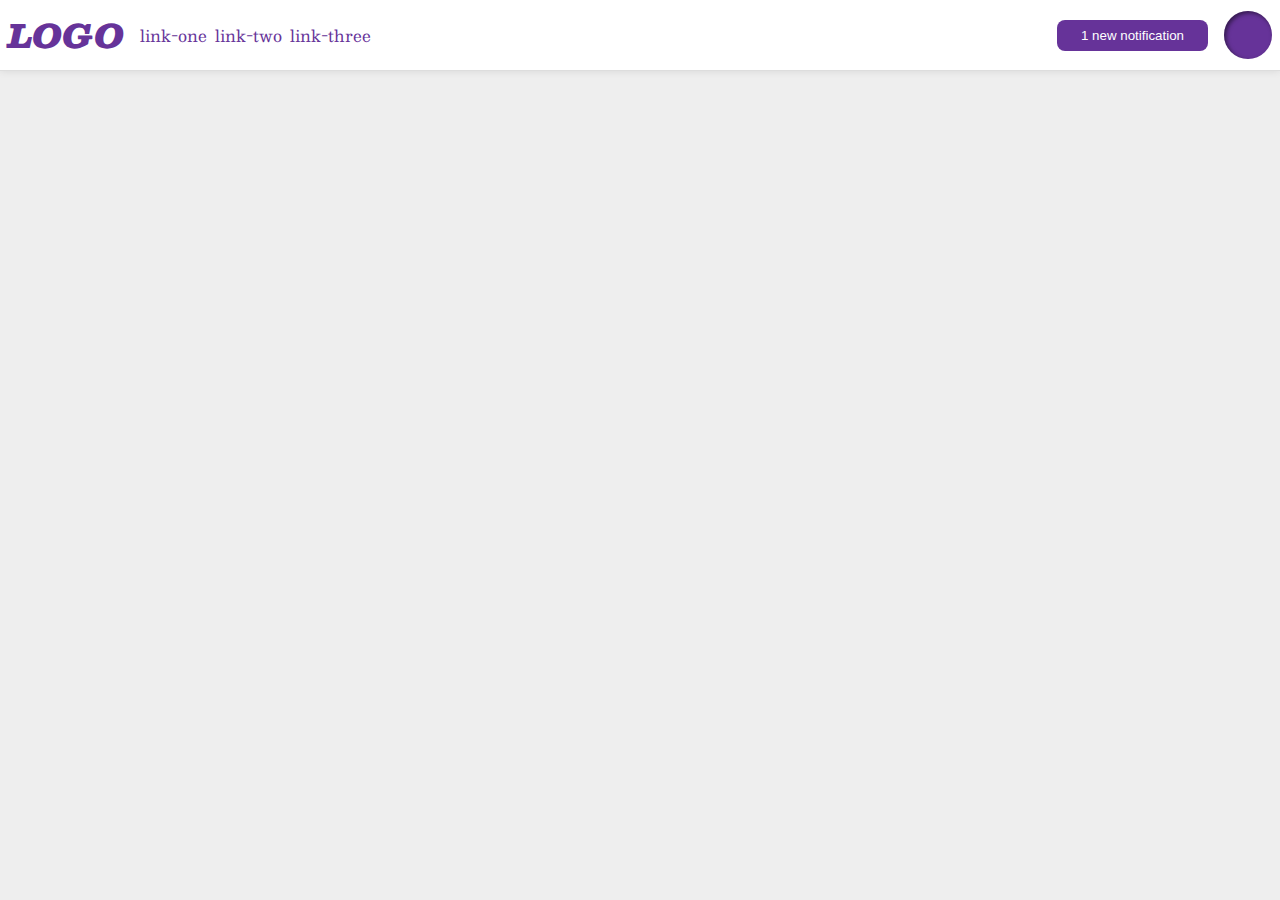
<file: flex/03-flex-header-2/index.html>
<!DOCTYPE html>
<html lang="en">
  <head>
    <meta charset="UTF-8" />
    <meta http-equiv="X-UA-Compatible" content="IE=edge" />
    <meta name="viewport" content="width=device-width, initial-scale=1.0" />
    <title>Flex Header 2</title>
    <link rel="stylesheet" href="style.css" />
  </head>
  <body>
    <div class="header">
      <div class="left-links">
        <div class="logo">LOGO</div>
        <ul class="links">
          <li><a href="google.com">link-one</a></li>
          <li><a href="google.com">link-two</a></li>
          <li><a href="google.com">link-three</a></li>
        </ul>
      </div>
      <div class="right-links">
        <button class="notifications">1 new notification</button>
        <div class="profile-image"></div>
      </div>
    </div>
  </body>
</html>
</file>
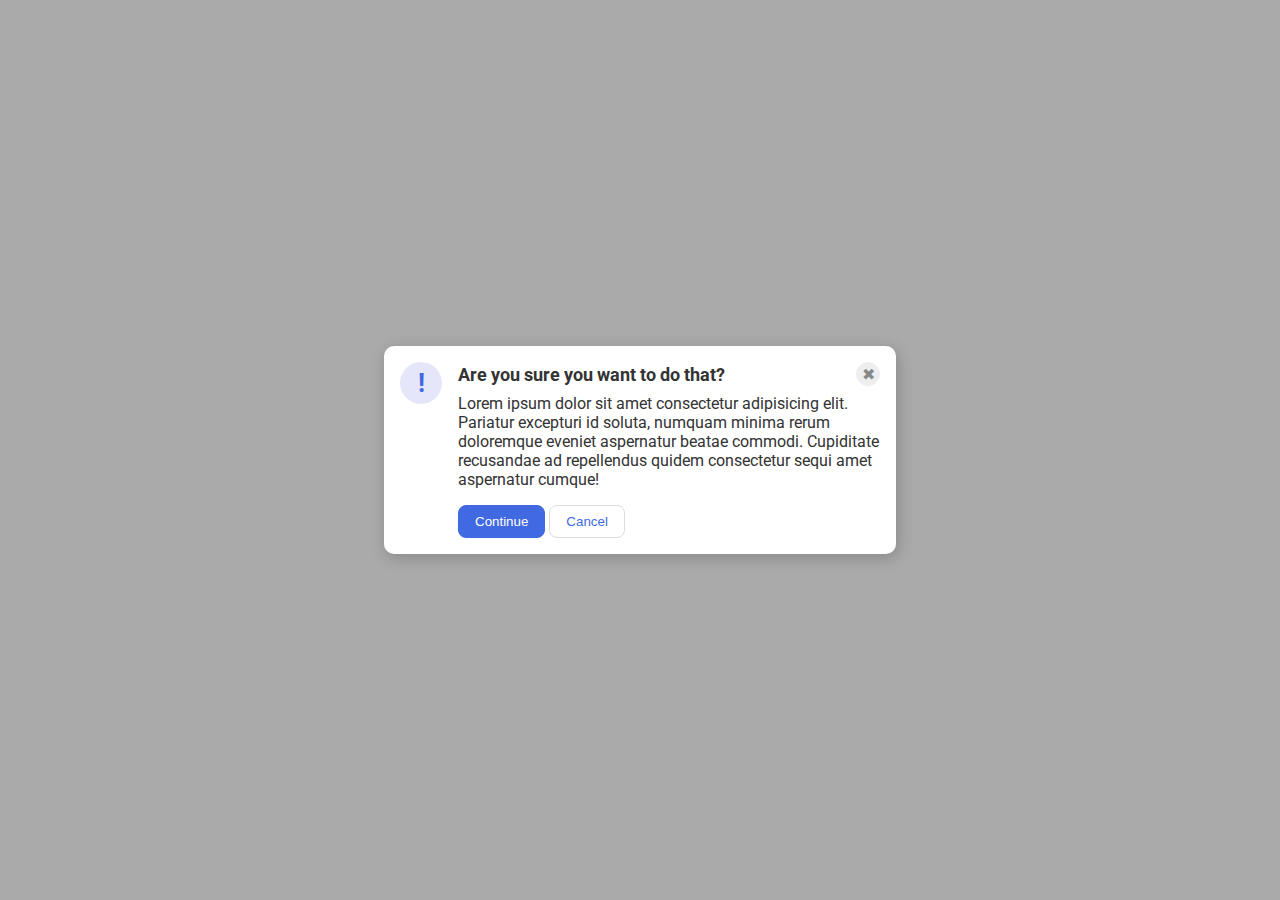
<file: flex/05-flex-modal/index.html>
<!DOCTYPE html>
<html lang="en">
  <head>
    <meta charset="UTF-8" />
    <meta http-equiv="X-UA-Compatible" content="IE=edge" />
    <meta name="viewport" content="width=device-width, initial-scale=1.0" />
    <link rel="stylesheet" href="style.css" />
    <title>Modal</title>
  </head>
  <body>
    <div class="modal">
      <div class="icon">!</div>
      <div class="main">
        <div class="header">
          Are you sure you want to do that?
          <button class="close-button">✖</button>
        </div>

        <div class="text">
          Lorem ipsum dolor sit amet consectetur adipisicing elit. Pariatur
          excepturi id soluta, numquam minima rerum doloremque eveniet
          aspernatur beatae commodi. Cupiditate recusandae ad repellendus quidem
          consectetur sequi amet aspernatur cumque!
        </div>
        <button class="continue">Continue</button>
        <button class="cancel">Cancel</button>
      </div>
    </div>
  </body>
</html>
</file>
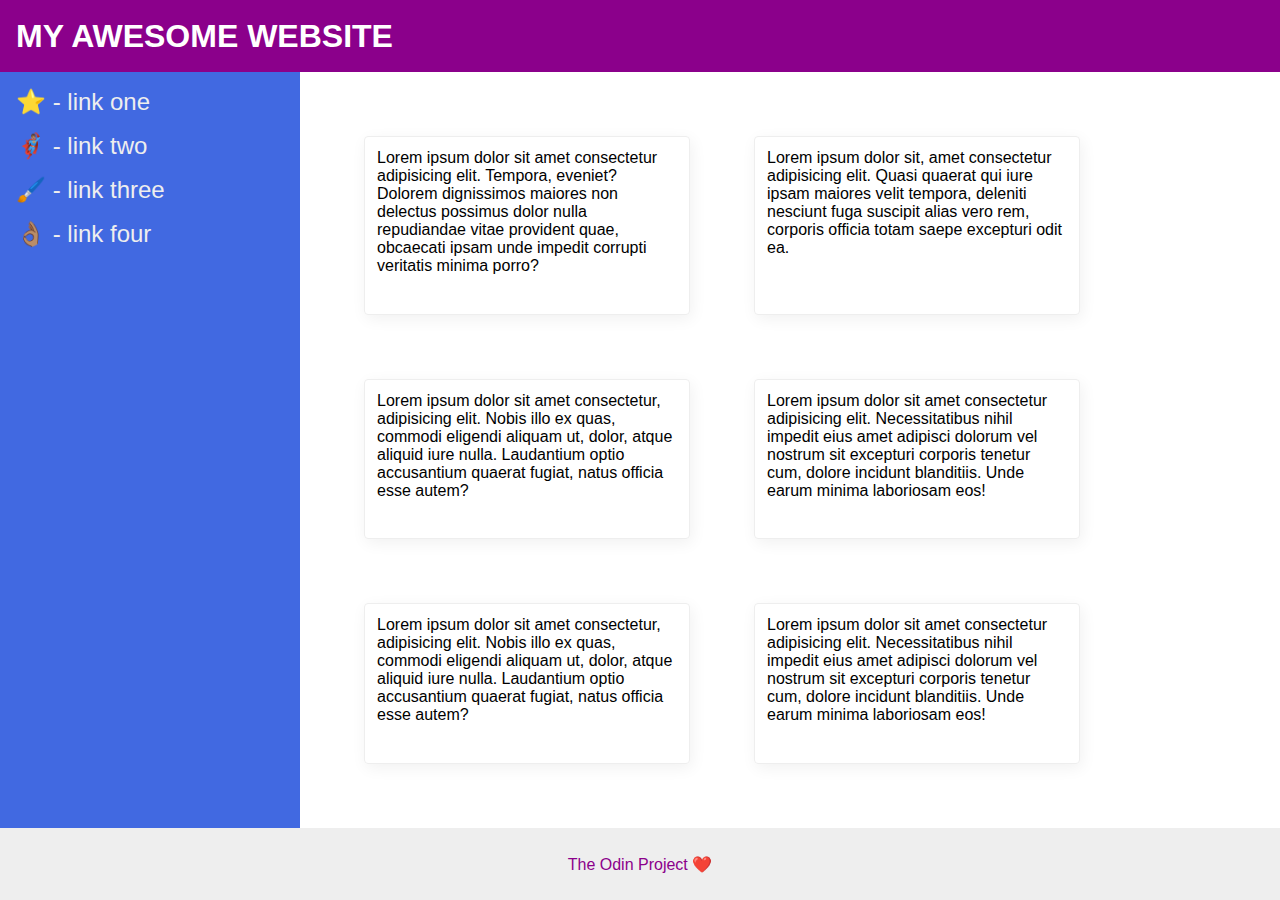
<file: flex/07-flex-layout-2/index.html>
<!DOCTYPE html>
<html lang="en">
  <head>
    <meta charset="UTF-8" />
    <meta http-equiv="X-UA-Compatible" content="IE=edge" />
    <meta name="viewport" content="width=device-width, initial-scale=1.0" />
    <title>The Holy Grail</title>
    <link rel="stylesheet" href="style.css" />
  </head>
  <body>
    <div class="header">MY AWESOME WEBSITE</div>
    <div class="main">
      <div class="sidebar">
        <ul>
          <li><a href="#">⭐ - link one</a></li>
          <li><a href="#">🦸🏽‍♂️ - link two</a></li>
          <li><a href="#">🖌️ - link three</a></li>
          <li><a href="#">👌🏽 - link four</a></li>
        </ul>
      </div>
      <div class="cards">
        <div class="card">
          Lorem ipsum dolor sit amet consectetur adipisicing elit. Tempora,
          eveniet? Dolorem dignissimos maiores non delectus possimus dolor nulla
          repudiandae vitae provident quae, obcaecati ipsam unde impedit
          corrupti veritatis minima porro?
        </div>
        <div class="card">
          Lorem ipsum dolor sit, amet consectetur adipisicing elit. Quasi
          quaerat qui iure ipsam maiores velit tempora, deleniti nesciunt fuga
          suscipit alias vero rem, corporis officia totam saepe excepturi odit
          ea.
        </div>
        <div class="card">
          Lorem ipsum dolor sit amet consectetur, adipisicing elit. Nobis illo
          ex quas, commodi eligendi aliquam ut, dolor, atque aliquid iure nulla.
          Laudantium optio accusantium quaerat fugiat, natus officia esse autem?
        </div>
        <div class="card">
          Lorem ipsum dolor sit amet consectetur adipisicing elit.
          Necessitatibus nihil impedit eius amet adipisci dolorum vel nostrum
          sit excepturi corporis tenetur cum, dolore incidunt blanditiis. Unde
          earum minima laboriosam eos!
        </div>
        <div class="card">
          Lorem ipsum dolor sit amet consectetur, adipisicing elit. Nobis illo
          ex quas, commodi eligendi aliquam ut, dolor, atque aliquid iure nulla.
          Laudantium optio accusantium quaerat fugiat, natus officia esse autem?
        </div>
        <div class="card">
          Lorem ipsum dolor sit amet consectetur adipisicing elit.
          Necessitatibus nihil impedit eius amet adipisci dolorum vel nostrum
          sit excepturi corporis tenetur cum, dolore incidunt blanditiis. Unde
          earum minima laboriosam eos!
        </div>
      </div>
    </div>
    <div class="footer">The Odin Project ❤️</div>
  </body>
</html>
</file>
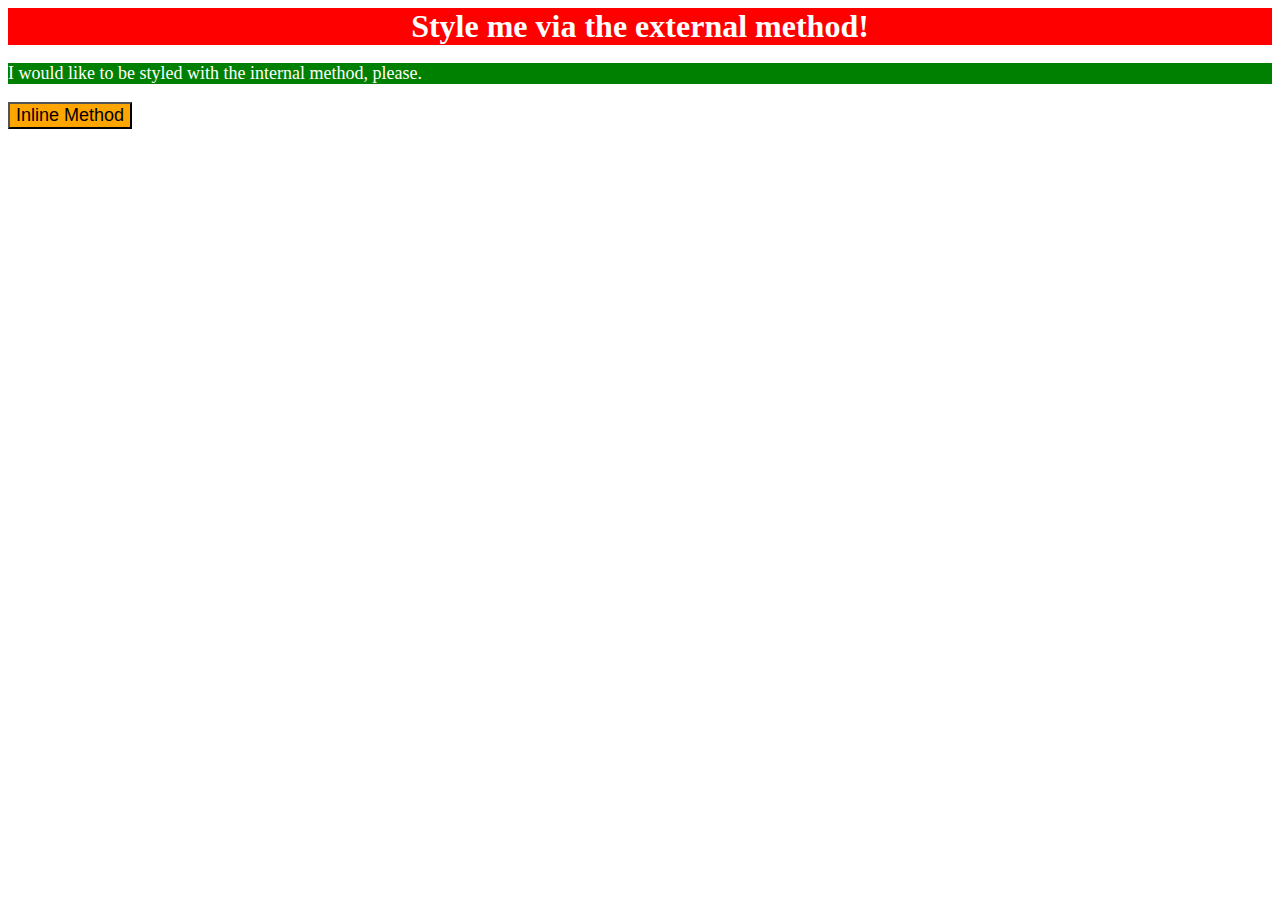
<file: foundations/01-css-methods/index.html>
<!DOCTYPE html>
<html lang="en">
  <head>
    <meta charset="UTF-8" />
    <meta http-equiv="X-UA-Compatible" content="IE=edge" />
    <meta name="viewport" content="width=device-width, initial-scale=1.0" />
    <title>Methods for Adding CSS</title>
    <link rel="stylesheet" href="style.css" />
    <style>
      p {
        background-color: green;
        color: white;
        font-size: 18px;
      }
    </style>
  </head>
  <body>
    <div>Style me via the external method!</div>
    <p>I would like to be styled with the internal method, please.</p>
    <button style="background-color: orange; font-size: 18px">
      Inline Method
    </button>
  </body>
</html>
</file>
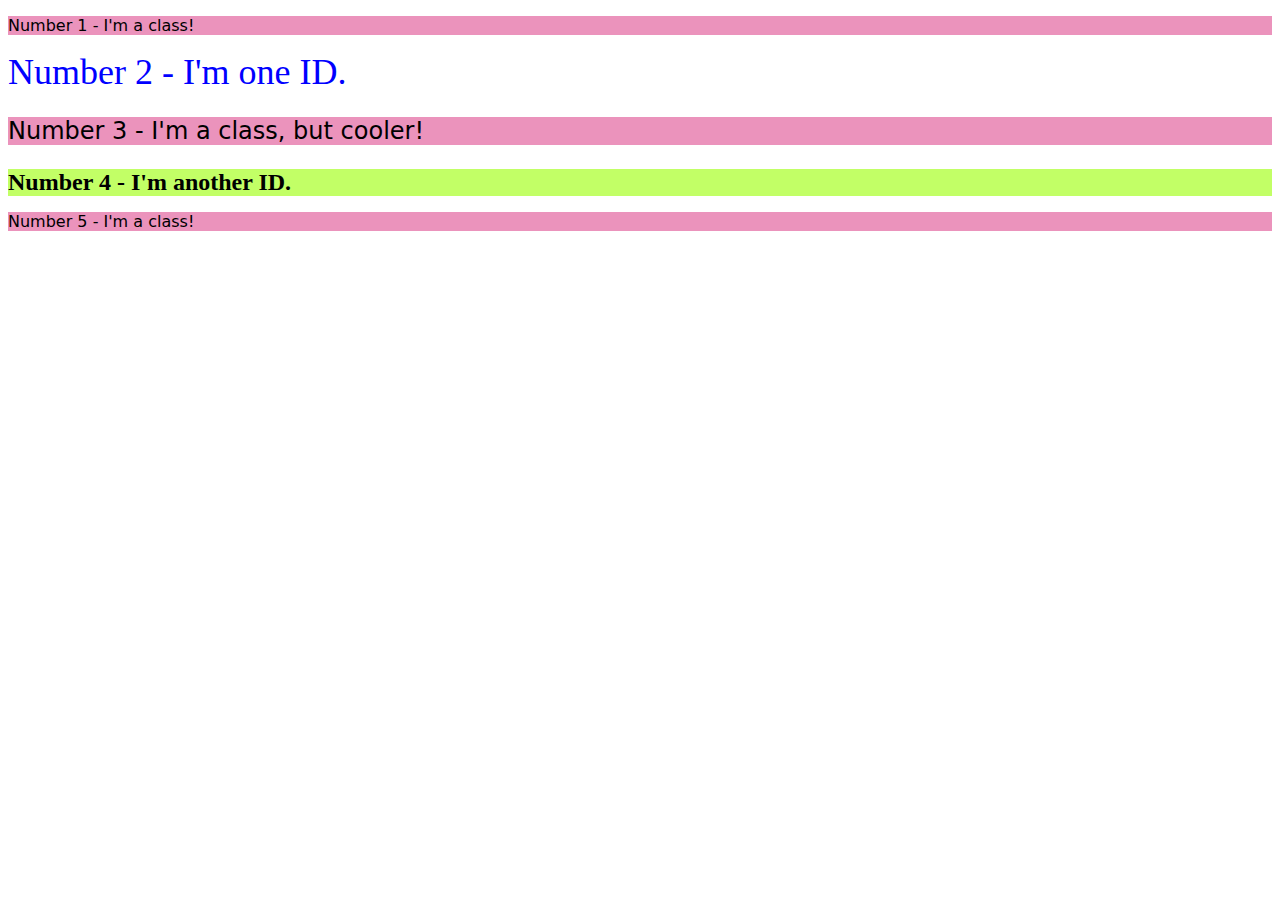
<file: foundations/02-class-id-selectors/index.html>
<!DOCTYPE html>
<html lang="en">
  <head>
    <meta charset="UTF-8" />
    <meta http-equiv="X-UA-Compatible" content="IE=edge" />
    <meta name="viewport" content="width=device-width, initial-scale=1.0" />
    <title>Class and ID Selectors</title>
    <link rel="stylesheet" href="style.css" />
  </head>
  <body>
    <p class="odd">Number 1 - I'm a class!</p>
    <div id="two">Number 2 - I'm one ID.</div>
    <p class="odd cool">Number 3 - I'm a class, but cooler!</p>
    <div id="four" class="cool">Number 4 - I'm another ID.</div>
    <p class="odd">Number 5 - I'm a class!</p>
  </body>
</html>
</file>
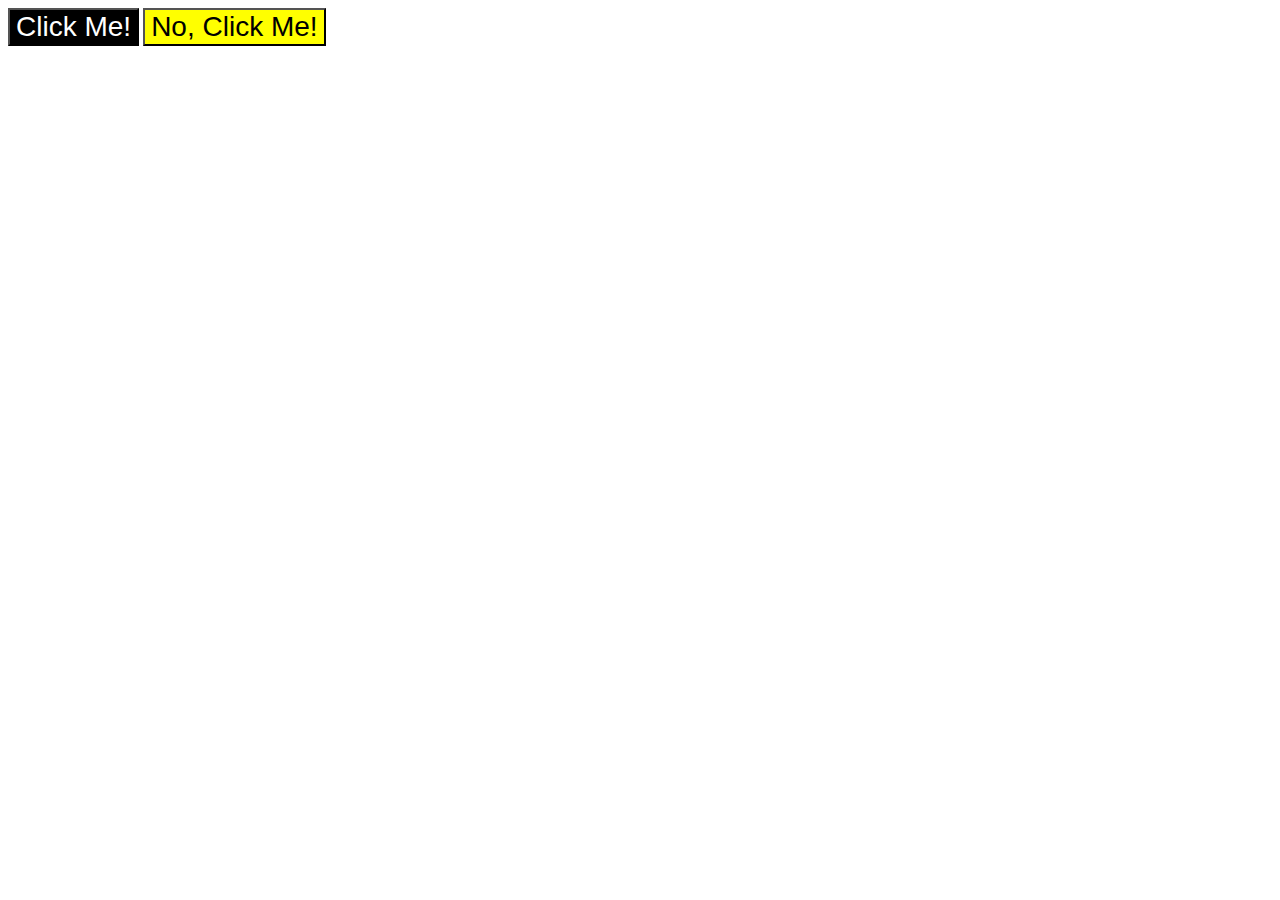
<file: foundations/03-grouping-selectors/index.html>
<!DOCTYPE html>
<html lang="en">
  <head>
    <meta charset="UTF-8" />
    <meta http-equiv="X-UA-Compatible" content="IE=edge" />
    <meta name="viewport" content="width=device-width, initial-scale=1.0" />
    <title>Grouping Selectors</title>
    <link rel="stylesheet" href="style.css" />
  </head>
  <body>
    <button class="first">Click Me!</button>
    <button class="second">No, Click Me!</button>
  </body>
</html>
</file>
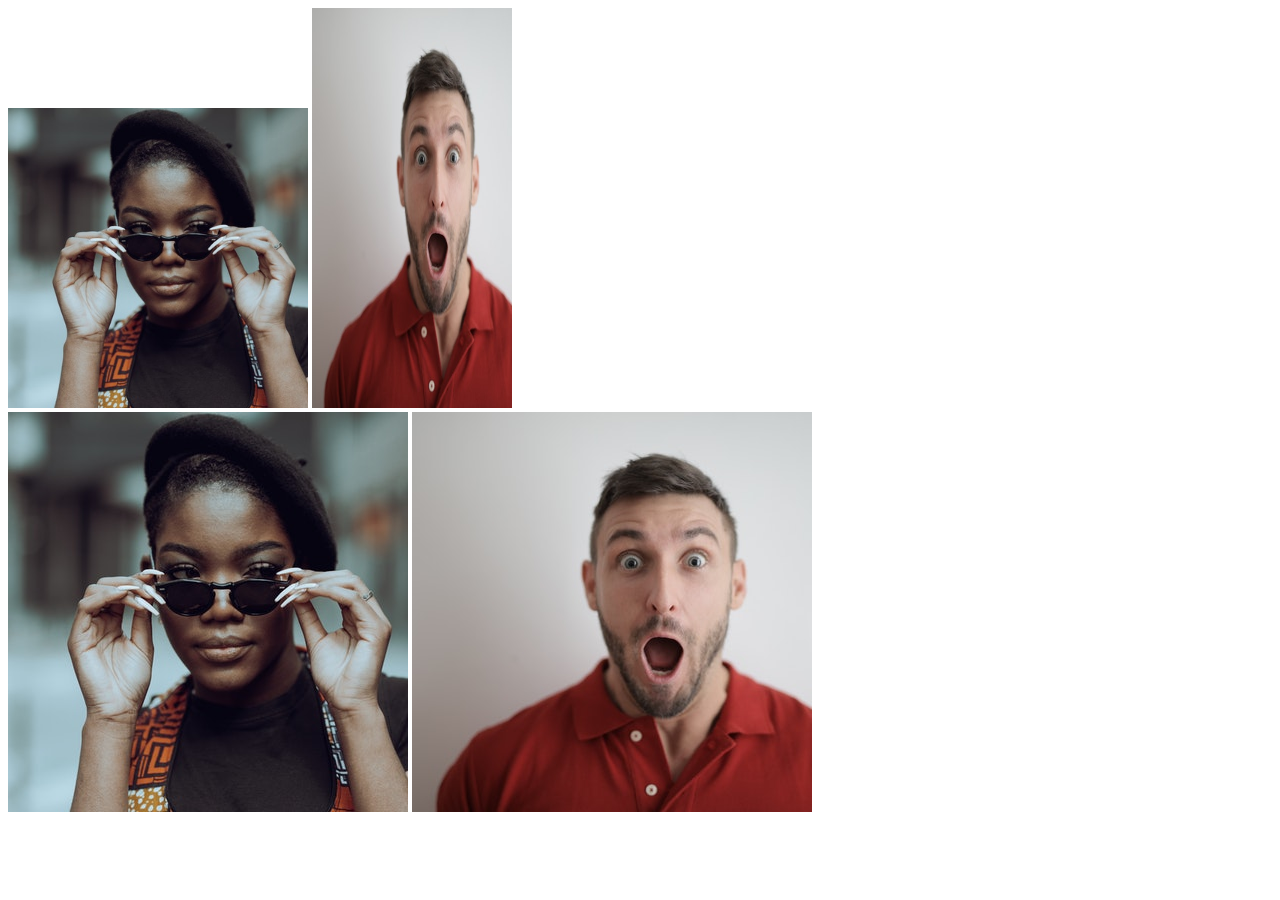
<file: foundations/04-chaining-selectors/index.html>
<!DOCTYPE html>
<html lang="en">
  <head>
    <meta charset="UTF-8" />
    <meta http-equiv="X-UA-Compatible" content="IE=edge" />
    <meta name="viewport" content="width=device-width, initial-scale=1.0" />
    <title>Chaining Selectors</title>
    <link rel="stylesheet" href="style.css" />
  </head>
  <body>
    <!-- Check image source path. Review Foundations lesson - Links and Images -->
    <!-- Use the classes BELOW this line -->
    <div>
      <img
        class="avatar proportioned"
        src="images/pexels-katho-mutodo-8434791.jpg"
        alt="Woman with glasses"
      />
      <img
        class="avatar distorted"
        src="images/pexels-andrea-piacquadio-3777931.jpg"
        alt="Man with surprised expression"
      />
    </div>
    <!-- Use the classes ABOVE this line -->
    <div>
      <img
        class="original proportioned"
        src="images/pexels-katho-mutodo-8434791.jpg"
        alt="Woman with glasses"
      />
      <img
        class="original distorted"
        src="images/pexels-andrea-piacquadio-3777931.jpg"
        alt="Man with surprised expression"
      />
    </div>
  </body>
</html>
</file>
<file: flex/03-flex-header-2/style.css>
/* this is some magical font-importing.  
you'll learn about it later. */
@import url("https://fonts.googleapis.com/css2?family=Besley:ital,wght@0,400;1,900&display=swap");

body {
  margin: 0;
  background: #eee;
  font-family: Besley, serif;
}

.header {
  background: white;
  border-bottom: 1px solid #ddd;
  box-shadow: 0 0 8px rgba(0, 0, 0, 0.1);
}

.profile-image {
  background: rebeccapurple;
  box-shadow: inset 2px 2px 4px rgba(0, 0, 0, 0.5);
  border-radius: 50%;
  width: 48px;
  height: 48px;
}

.logo {
  color: rebeccapurple;
  font-size: 32px;
  font-weight: 900;
  font-style: italic;
}

button {
  border: none;
  border-radius: 8px;
  background: rebeccapurple;
  color: white;
  padding: 8px 24px;
}

a {
  /* this removes the line under our links */
  text-decoration: none;
  color: rebeccapurple;
}

ul {
  list-style-type: none;
}

.header {
  display: flex;
  align-items: center;
  padding: 8px;
}

.links {
  display: flex;
  margin: 0 8px;
  padding: 8px;
  gap: 8px;
}

.notifications {
  display: flex;
  align-items: center;
  margin: 0 16px;
}

.left-links {
  display: flex;
  align-items: center;
  margin-right: auto;
}

.right-links {
  display: flex;
  align-items: center;
  margin-left: auto;
}
</file>
<file: flex/05-flex-modal/style.css>
@import url('https://fonts.googleapis.com/css2?family=Roboto:wght@400;700&display=swap');

html, body {
  height: 100%;
}

body {
  font-family: Roboto, sans-serif;
  margin: 0;
  background: #aaa;
  color: #333;
  /* I'll give you this one for free lol */
  display: flex;
  align-items: center;
  justify-content: center;
}

.modal {
  background: white;
  width: 480px;
  border-radius: 10px;
  box-shadow: 2px 4px 16px rgba(0,0,0,.2);
}

.icon {
  color: royalblue;
  font-size: 26px;
  font-weight: 700;
  background: lavender;
  width: 42px;
  height: 42px;
  border-radius: 50%;
  display: flex;
  align-items: center;
  justify-content: center;
}

.close-button {
  background: #eee;
  border-radius: 50%;
  color: #888;
  font-weight: 400;
  font-size: 16px;
  height: 24px;
  width: 24px;
  display: flex;
  align-items: center;
  justify-content: center;
  border: 1px solid #eee;
  padding: 0;
}

button {
  cursor: pointer;
  padding: 8px 16px;
  border-radius: 8px;
}

button.continue {
  background: royalblue;
  border: 1px solid royalblue;
  color: white;
}

button.cancel {
  background: white;
  border: 1px solid #ddd;
  color: royalblue;
}

.modal {
  display: flex;
  gap: 16px;
  padding: 16px;
}

.icon {
  /* this keeps the icon from getting smashed by the text */
  flex-shrink: 0;
}
/* header container should be wrapped around the button element as well in order for flex style to work */
.header {
  display: flex;
  align-items: center;
  justify-content: space-between;
  font-size: 18px;
  font-weight: 700;
  margin-bottom: 8px;
}

.text {
  margin-bottom: 16px;
}
</file>
<file: flex/07-flex-layout-2/style.css>
body {
  font-family: -apple-system, BlinkMacSystemFont, "Segoe UI", Roboto, Oxygen,
    Ubuntu, Cantarell, "Open Sans", "Helvetica Neue", sans-serif;
  margin: 0;
  min-height: 100vh;
}

.header {
  height: 72px;
  background: darkmagenta;
  color: white;
}

.footer {
  height: 72px;
  background: #eee;
  color: darkmagenta;
}

.sidebar {
  width: 300px;
  background: royalblue;
  box-sizing: border-box;
}

.card {
  border: 1px solid #eee;
  box-shadow: 2px 4px 16px rgba(0, 0, 0, 0.06);
  border-radius: 4px;
}

body {
  display: flex;
  flex-direction: column;
}

.header {
  display: flex;
  align-items: center;
  font-size: 32px;
  font-weight: 900;
  padding: 0 16px;
}

.main {
  display: flex;
  flex: 1;
}

ul {
  list-style: none;
  margin: 0;
  padding: 0;
}

li {
  margin-bottom: 16px;
}

a {
  text-decoration: none;
  color: #eee;
  font-size: 24px;
}

.sidebar {
  display: flex;
  flex-shrink: 0;
  padding: 16px;
}

.cards {
  display: flex;
  flex-wrap: wrap;
  padding: 32px;
}

.card {
  width: 300px;
  padding: 12px;
  margin: 32px;
}

.footer {
  display: flex;
  justify-content: center;
  align-items: center;
  margin-top: auto;
}
</file>
<file: foundations/01-css-methods/style.css>
div {
  background-color: red;
  color: white;
  font-size: 32px;
  text-align: center;
  font-weight: bold;
}
</file>
<file: foundations/02-class-id-selectors/style.css>
.odd {
  background-color: rgb(235, 147, 188);
  font-family: Verdana, "DejaVu Sans", sans-serif;
}

#two {
  color: #0000ff;
  font-size: 36px;
}
.cool {
  font-size: 24px;
}

#four {
  background-color: hsl(84, 100%, 70%);
  font-weight: 700;
}
</file>
<file: foundations/03-grouping-selectors/style.css>
.first,
.second {
  font-size: 28px;
  font-family: Helvetica, "Times New Roman", sans-serif;
}

.first {
    background-color: #000000;
    color: rgb(255, 255, 255);
}

.second {
    background-color: #ffff00;
}
</file>
<file: foundations/04-chaining-selectors/style.css>
/* Add CSS Styling */
.avatar.proportioned {
  width: 300px;
  height: auto;
}

.avatar.distorted {
  width: 200px;
  height: 400px;
}
</file>
